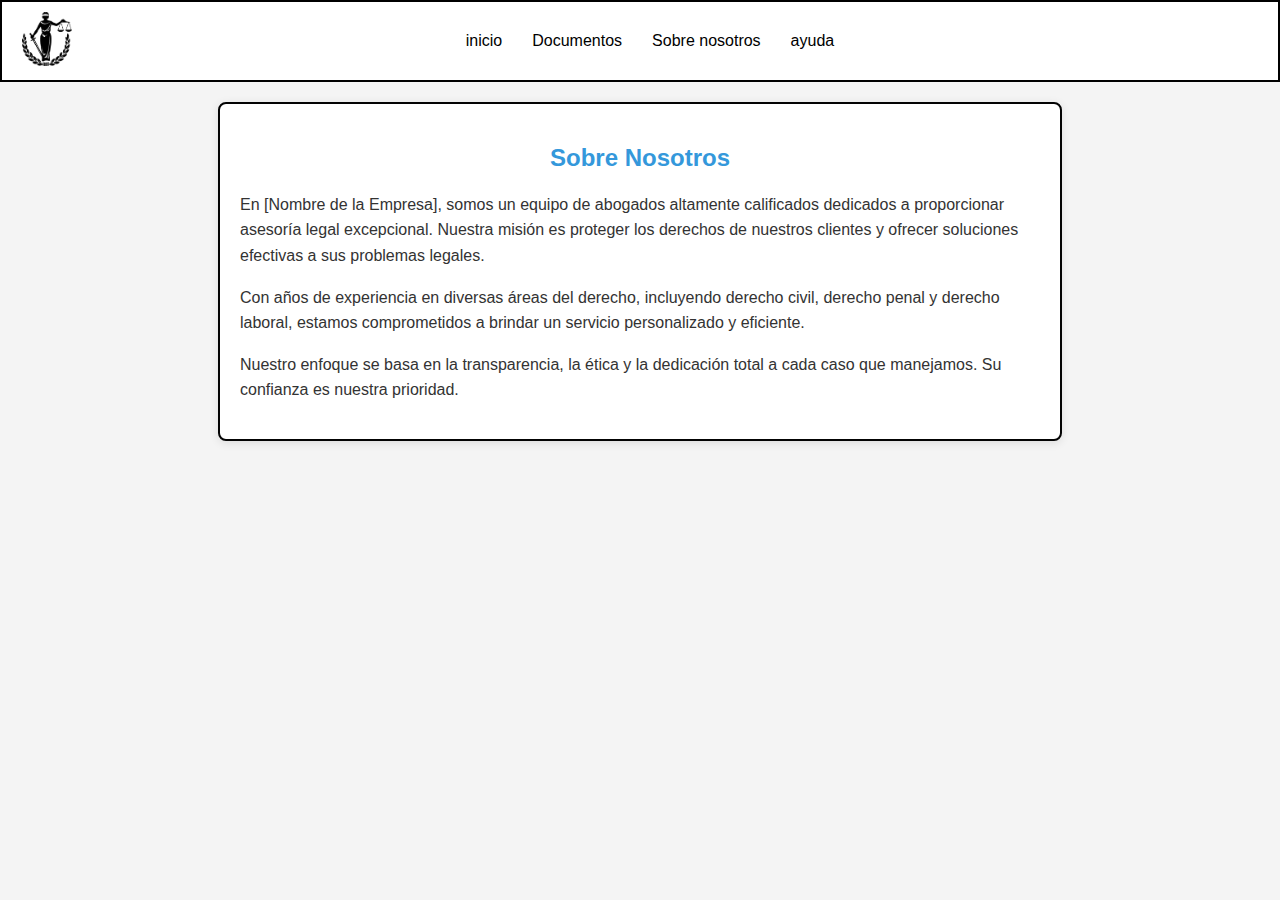
<file: sobre-nosotros.html>
<!DOCTYPE html>
<html lang="es">
<head>
    <meta charset="UTF-8">
    <meta name="viewport" content="width=device-width, initial-scale=1.0">
    <link rel="stylesheet" href="style.css">
    <link rel="stylesheet" href="sobre-n.css">
    <title>Sobre Nosotros</title>
</head>
<body>
    <header class="header"></header>
        <nav class="nar-var">
           <a href="https://www.youtube.com/feed/you"><img src="img/logo1.png" alt="logo de justicia" ></a>
            <ul class="nar-var__ul">
                <li class="nar-var__ul-li"><a href="inicio.html">inicio</a></li>
                <li class="nar-var__ul-li"><a href="#">Documentos</a></li>
                <li class="nar-var__ul-li"><a href="sobre-nosotros.html">Sobre nosotros</a></li>
                <li class="nar-var__ul-li"><a href="#">ayuda</a></li>
            </ul>

            <div class="nar-var__div">
                <a class="nar-var__div-a" href="https://www.whatsapp.com/?lang=es_LA"><i class="nar-var__i fa-brands fa-whatsapp"></i></a>
                <a class="nar-var__div-a" href="https://www.facebook.com/?locale=es_LA"><i class="nar-var__i fa-brands fa-facebook"></i></a>
                <a class="nar-var__div-a" href="https://www.instagram.com/"><i class="nar-var__i fa-brands fa-instagram"></i></a>
            </div> 
        </nav>


    </header>
    <section class="sobre-nosotros">
        <div class="contenedor">
            <h2>Sobre Nosotros</h2>
            <p>
                En [Nombre de la Empresa], somos un equipo de abogados altamente calificados
                dedicados a proporcionar asesoría legal excepcional. Nuestra misión es proteger
                los derechos de nuestros clientes y ofrecer soluciones efectivas a sus problemas legales.
            </p>
            <p>
                Con años de experiencia en diversas áreas del derecho, incluyendo derecho civil,
                derecho penal y derecho laboral, estamos comprometidos a brindar un servicio
                personalizado y eficiente.
            </p>
            <p>
                Nuestro enfoque se basa en la transparencia, la ética y la dedicación total a cada
                caso que manejamos. Su confianza es nuestra prioridad.
            </p>
        </div>
    </section>
</body>
</html>
</file>
<file: style.css>
/* Barra de navegación */
.nar-var {
    background-color: rgb(255, 255, 255);
    display: flex;
    justify-content: space-between; /* Alinea los elementos a los extremos */
    align-items: center; /* Centra verticalmente los elementos */
    padding: 10px 20px; /* Agrega espaciado interno */
    border: 2px solid #000000;
}

.nar-var img {
    width: 50px;
    height: auto; /* Ajusta la altura automáticamente */
    margin-right: 20px; /* Espaciado derecho */
}

.nar-var__ul {
    list-style: none;
    margin: 0;
    padding: 0;
    display: flex;
}

.nar-var__ul-li {
    margin-right: 20px; /* Espaciado entre elementos de la lista */
}

.nar-var__ul-li a {
    text-decoration: none;
    color: black;
    padding: 5px;
}

.nar-var__ul-li a:hover {
    background-color: rgb(150, 150, 135);
    padding: 16px 0;
}

/* Iconos de redes sociales */
.nar-var__div {
    float: right; /* Alinea solo los iconos a la derecha */
}

.nar-var__div a {
    color: black;
    font-size: 30px;
    padding: 5px;
}
</file>
<file: sobre-n.css>
body {
    font-family: Arial, sans-serif;
    margin: 0;
    padding: 0;
    background-color: #f4f4f4;
}

.sobre-nosotros {
    background-color: #ffffff;
    border: 2px solid #030303; /* Borde azul */
    border-radius: 8px; /* Esquinas redondeadas */
    max-width: 800px; /* Ancho máximo */
    margin: 20px auto; /* Centrar en la página */
    padding: 20px; /* Espacio interno */
    box-shadow: 0 2px 10px rgba(0, 0, 0, 0.1); /* Sombra suave */
}

h2 {
    color: #3498db; /* Color del encabezado */
    text-align: center; /* Centrar el encabezado */
}

p {
    line-height: 1.6; /* Espaciado entre líneas */
    color: #333; /* Color del texto */
}
</file>
